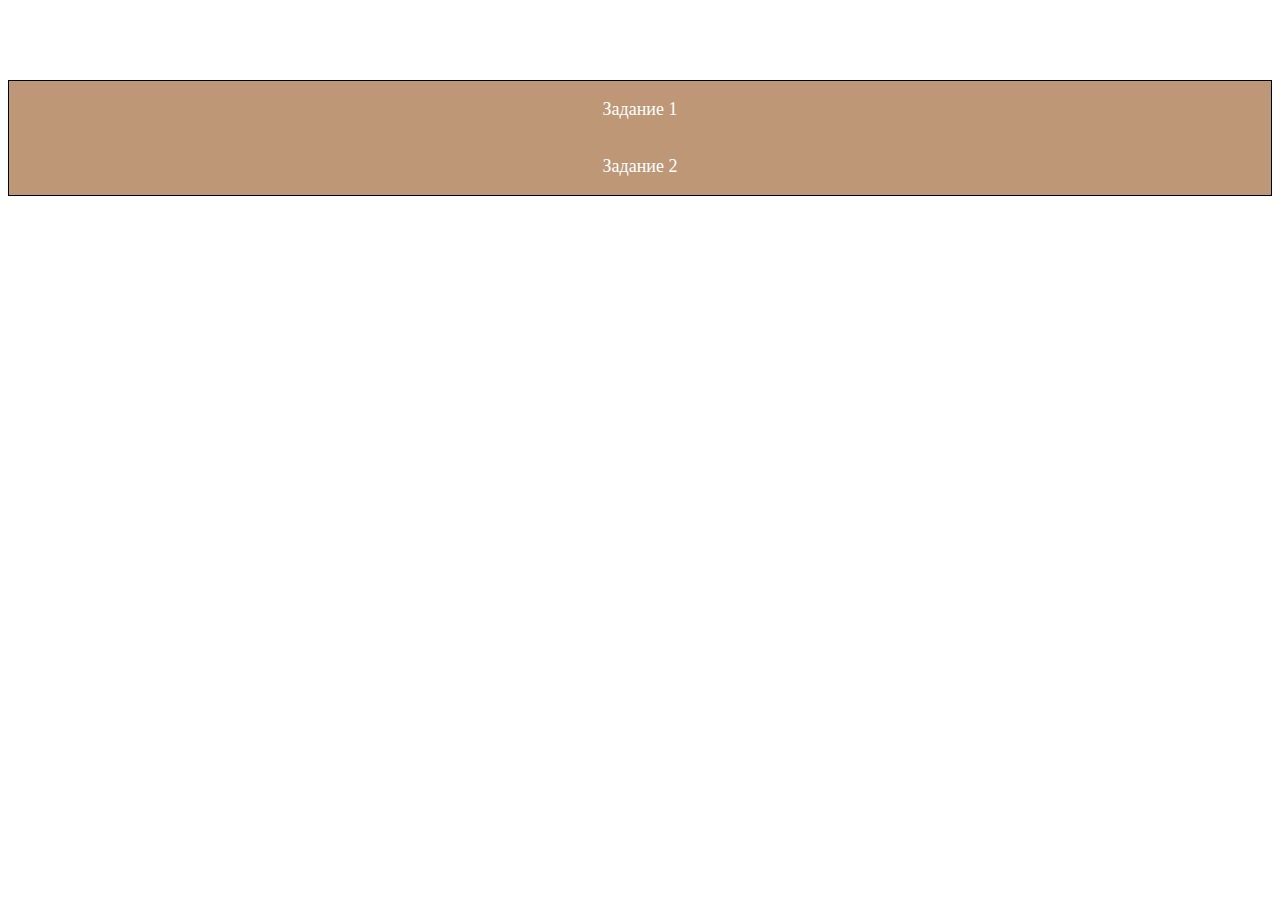
<file: lab8/index.html>
<!DOCTYPE html>
<html lang="en">
<head>

    <meta charset="UTF-8">
    <title>Навигация</title>
    <!-- Bootstrap CSS -->
    <link rel="stylesheet" href="https://stackpath.bootstrapcdn.com/bootstrap/4.5.0/css/bootstrap.min.css" integrity="sha384-9aIt2nRpC12Uk9gS9baDl411NQApFmC26EwAOH8WgZl5MYYxFfc+NcPb1dKGj7Sk" crossorigin="anonymous">
    <style>
        .container-fluid {
            margin-top: 5em;
            border: 1px solid black;

        }

        .col-md {

            display: flex;
            padding: 0;
            margin: 0;

        }

        .col-md a:hover {
            background-color: rgb(155, 119, 89);

        }

        .col-md a {
            background-color: rgb(190, 151, 119);
            padding: 1em 0 1em 0em;
            width: 100%;
            color: white;
            text-decoration: none;
            text-align: center;
            font-size: 18px;
            font-weight: 500;
        }

    </style>

</head>
<body>
    <div class="container-fluid">
        <div class="row">
            <div class="col-md">
                <a href="lab8.html">Задание 1</a>
            </div>
            <div class="col-md">
                <a href="lab8(2).html">Задание 2</a>
            </div>
        </div>
    </div>
</body>
</html>
</file>
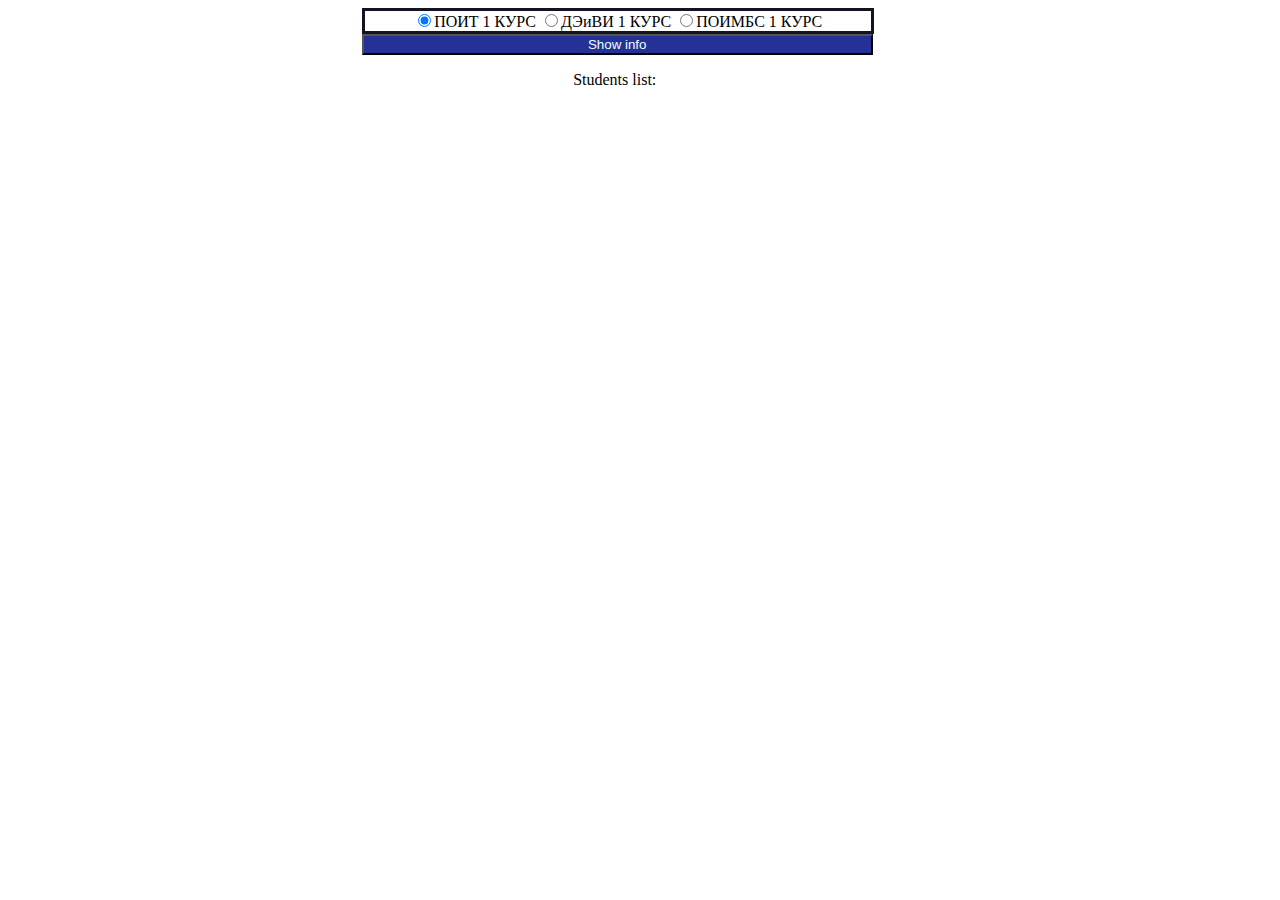
<file: lab5/main.html>
﻿<!DOCTYPE html>
<html lang="en">

<head>
    <script src="jquery.js"></script>
    <meta charset="utf-8">
    <title> XML </title>
    <style>
        #inf {
            width: 300px;
            height: auto;
            background-color: rgb(21, 85, 206);
            color: AZURE;
            text-align: center;
        }
    </style>
</head>
<body>
    <div style="margin-left:28%;text-align:center;width:40%;border:3px #121422 solid">
        <input type="radio" name="one" value="1" checked="checked">ПОИТ 1 КУРС
        <input type="radio" name="one" value="2">ДЭиВИ 1 КУРС
        <input type="radio" name="one" value="3">ПОИМБС 1 КУРС
        <br>
    </div>
    <input style="margin-left:28%;text-align:center;width:40.4%;background-color:#243196;color:azure" type="button" id="button" value="Show info">
    <div style="margin-left:38%;text-align:center;width:20%">
        <p> Students list: </p>
        <div id="inf"></div>
    </div>

    <script>
        button.onclick = function() {
            if (window.XMLHttpRequest) {
                xmlhttp = new XMLHttpRequest();
            } else {
                xmlhttp = new ActiveXObject("Microsoft.XMLHTTP");
            }
            let chckd = $("input:radio:checked").val();
            switch (chckd) {
                case "1":
                    xmlhttp.open("GET", "xml5.xml", false);
                    xmlhttp.send();
                    xmlDoc = xmlhttp.responseXML;
                    document.getElementById("inf").innerHTML = xmlDoc.getElementsByTagName("spec")[0].childNodes[0].nodeValue;
                    xmlfileSt = xmlDoc.getElementsByTagName("student");
                    temp = xmlfileSt[2].childNodes[0].nodeValue;
                    document.getElementById("inf").innerHTML += "<div>" + temp + "</div>";

                    break;
                case "2":
                    xmlhttp.open("GET", "xml5_2.xml", false);
                    xmlhttp.send();
                    xmlDoc = xmlhttp.responseXML;
                    document.getElementById("inf").innerHTML = xmlDoc.getElementsByTagName("spec")[0].childNodes[0].nodeValue;
                    xmlfileSt = xmlDoc.getElementsByTagName("student");
                    temp = xmlfileSt[3].childNodes[0].nodeValue;
                    document.getElementById("inf").innerHTML += "<div>" + temp + "</div>";
                    
                    break;
                case "3":
                    xmlhttp.open("GET", "xml5_3.xml", false);
                    xmlhttp.send();
                    xmlDoc = xmlhttp.responseXML;
                    document.getElementById("inf").innerHTML = xmlDoc.getElementsByTagName("spec")[0].childNodes[0].nodeValue;
                    xmlfileSt = xmlDoc.getElementsByTagName("student");
                    for (let i = 0; i < xmlfileSt.length; i++) {
                        temp = xmlfileSt[i].childNodes[0].nodeValue;
                        document.getElementById("inf").innerHTML += "<div>" + temp + "</div>";
                    }
                    break;
            }
        }
    </script>
</body>
</html>
</file>
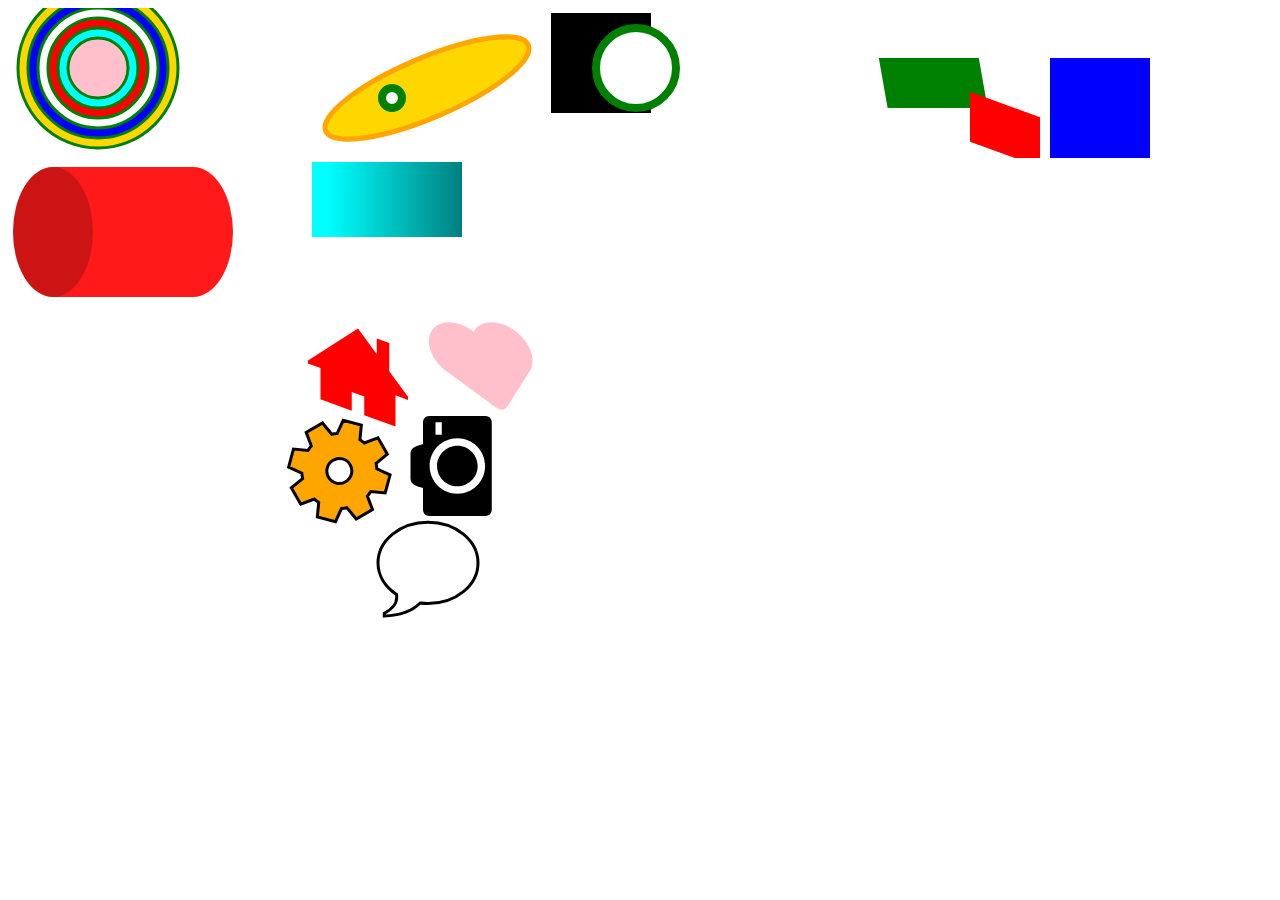
<file: lab6/imgsmg.html>
<!DOCTYPE html>
<html lang="en">

        <head>
            <meta charset="utf-8">
            <title> SVG1 </title>
        </head>
        <body>
        
        
            <svg>
                <circle cx="90" cy="60" r="80" fill="gold" stroke-width="3" stroke="green"></circle>
                <circle cx="90" cy="60" r="70" fill="blue" stroke-width="3" stroke="green"></circle>
                <circle cx="90" cy="60" r="60" fill="white" stroke-width="3" stroke="green"></circle>
                <circle cx="90" cy="60" r="50" fill="red" stroke-width="3" stroke="green"></circle>
                <circle cx="90" cy="60" r="40" fill="aqua" stroke-width="3" stroke="green"></circle>
                <circle cx="90" cy="60" r="30" fill="pink" stroke-width="3" stroke="green"></circle>
            </svg>


            <svg width="230" height="140">
                <ellipse rx="110" ry="30" cx="115" cy="70" fill="gold" stroke="orange" stroke-width="5" transform ="rotate(-23 115 70)"/>
                <circle cx="80" cy="80" r="10" stroke-width="8" stroke="green" fill="white"/>
              </svg>


            <svg xmlns="http://www.w3.org/2000/svg" version="1.1">
                <rect x="5" y="5" width="100" height="100"></rect>
                <circle cx="90" cy="60" r="40" stroke-width="8" stroke="green" fill="white"/>
                </svg>


                <svg xmlns="http://www.w3.org/2000/svg" version="1.1">
                    <rect x="5" y="5" width="350"  fill="blue" height="230"  transform ="scale(40 10)"/>
                    <rect x="20" y="50" width="100"  fill="green" height="50"  transform ="skewX(10)"/>
                    <rect x="120" y="40" width="70"  fill="red" height="50"  transform ="skewY(20)"/>
                </svg>


            <svg xmlns="http://www.w3.org/2000/svg" version="1.1">
                  <rect x="5" y="5" width="220" height="130" fill-opacity="0.9" fill="red" rx="40" ry="80"></rect>
                  <rect x="5" y="5" width="80" height="130" fill-opacity="0.2" fill="black" rx="40" ry="80"></rect>
            </svg>


            <svg>   
                        <linearGradient id="linear-gradient">
                          <stop offset="10%" stop-color="aqua"/>
                          <stop offset="100%" stop-color="teal"/>
                        </linearGradient>
                        <rect fill="url(#linear-gradient)"
                              width="50%" height="50%"/>
                      </svg>


            <img alt="image" src="image.svg">
        
            <script>
            </script>
        </body>
        </html>
</file>
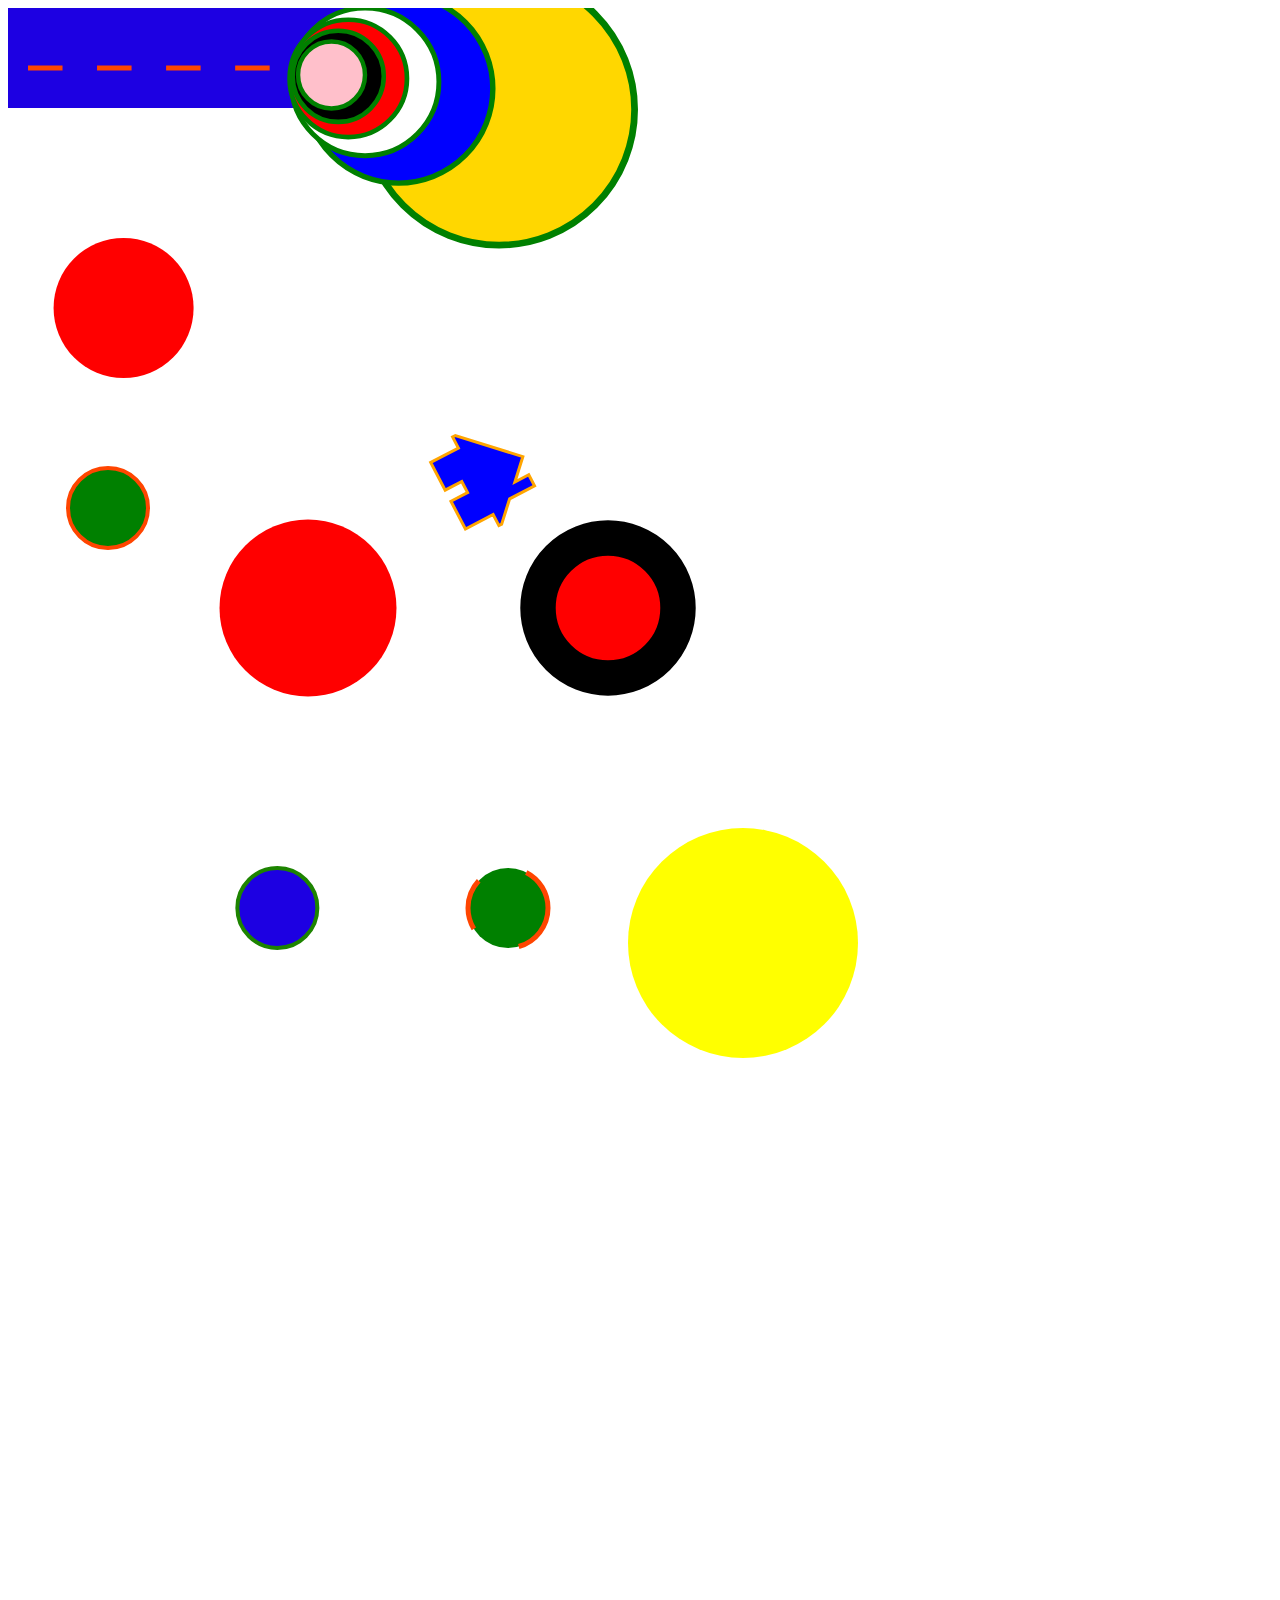
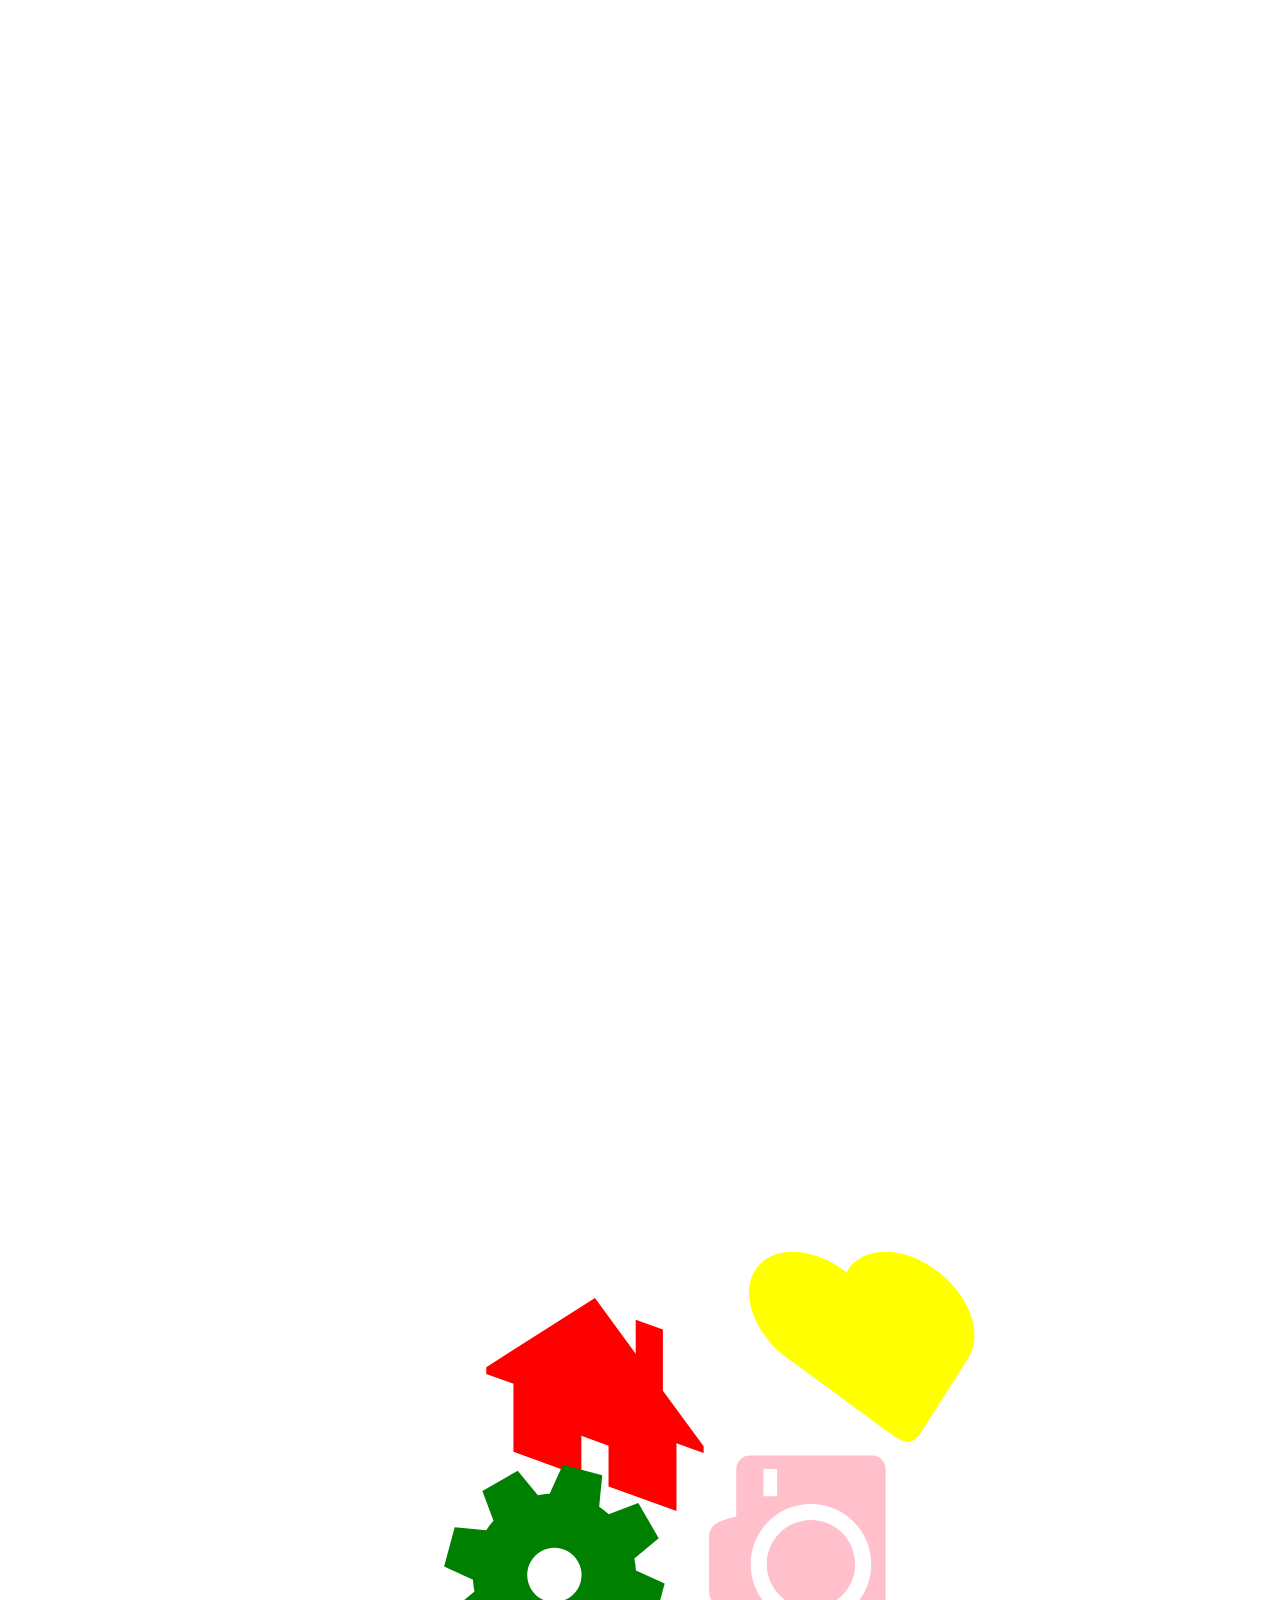
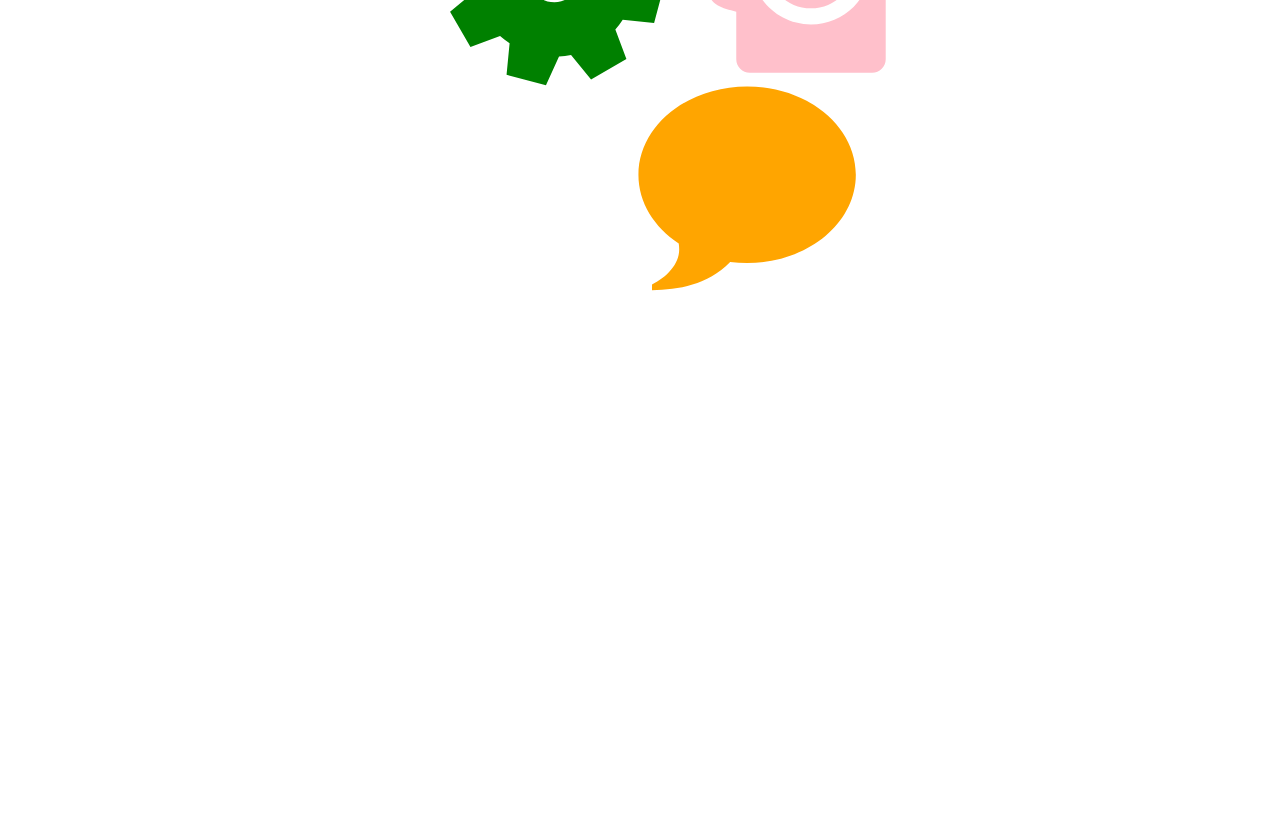
<file: lab7/lab7.html>
﻿<!doctype html>
    <html lang="en">
        <head>
            <meta charset="UTF-8"/>
            <title>animation</title>
        </head>
        <body>
            <img alt="animation" src="lr7.svg"/>
            <img alt="animation" src="image.svg"/>
        </body>
    </html>
</file>
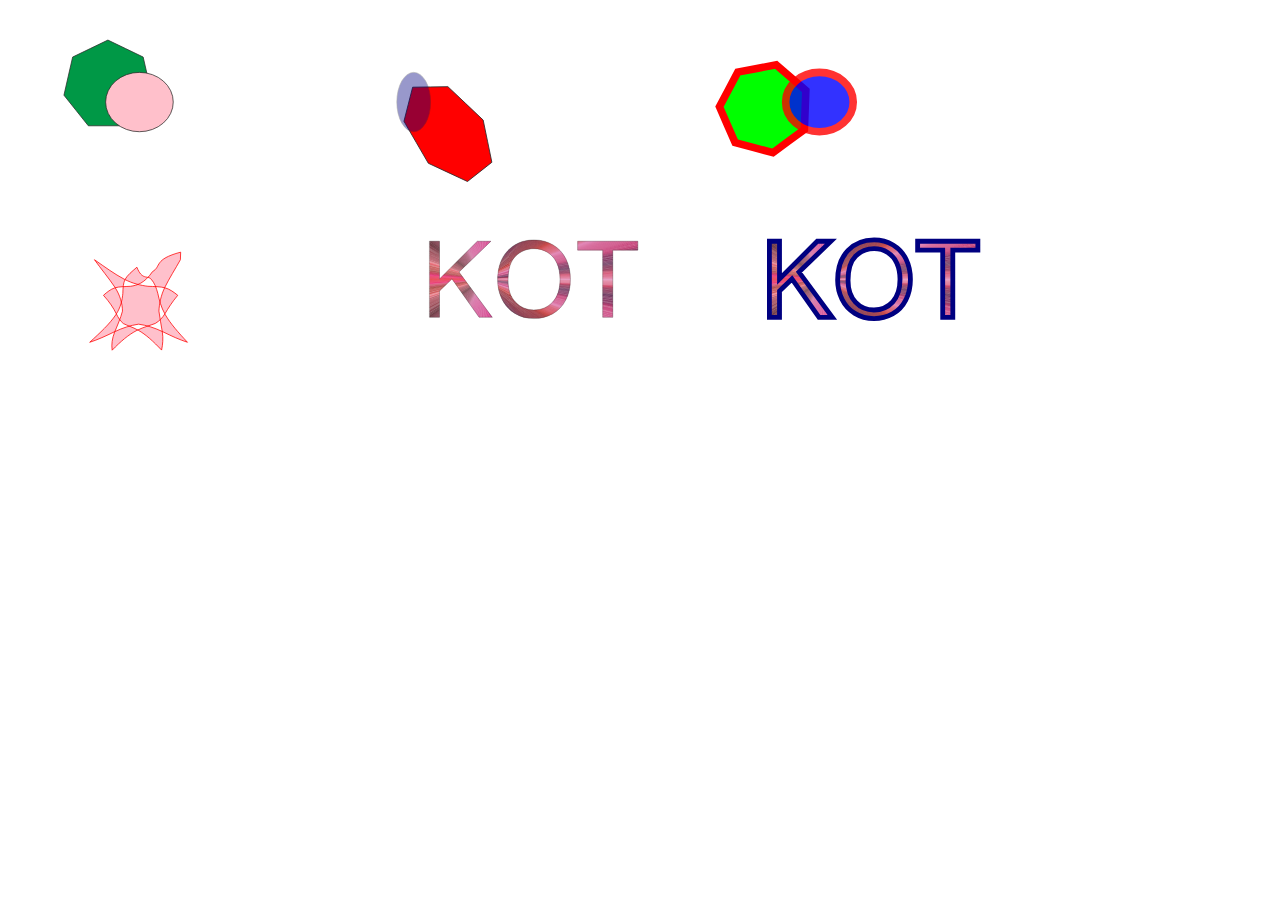
<file: lab8/lab8(2).html>
﻿<!doctype html>
    <html>
        <head>
            <meta charset="UTF-8"/>
            <title>animation</title>
        </head>
        <body>
            
		<img src="im1.svg"/>
		<img src="im2.svg"/>
		<img src="im3.svg"/>
		<img src="im4.svg"/>
		<img src="im5.svg"/>
		<img src="im5(2).svg"/>
        </body>
    </html>
</file>
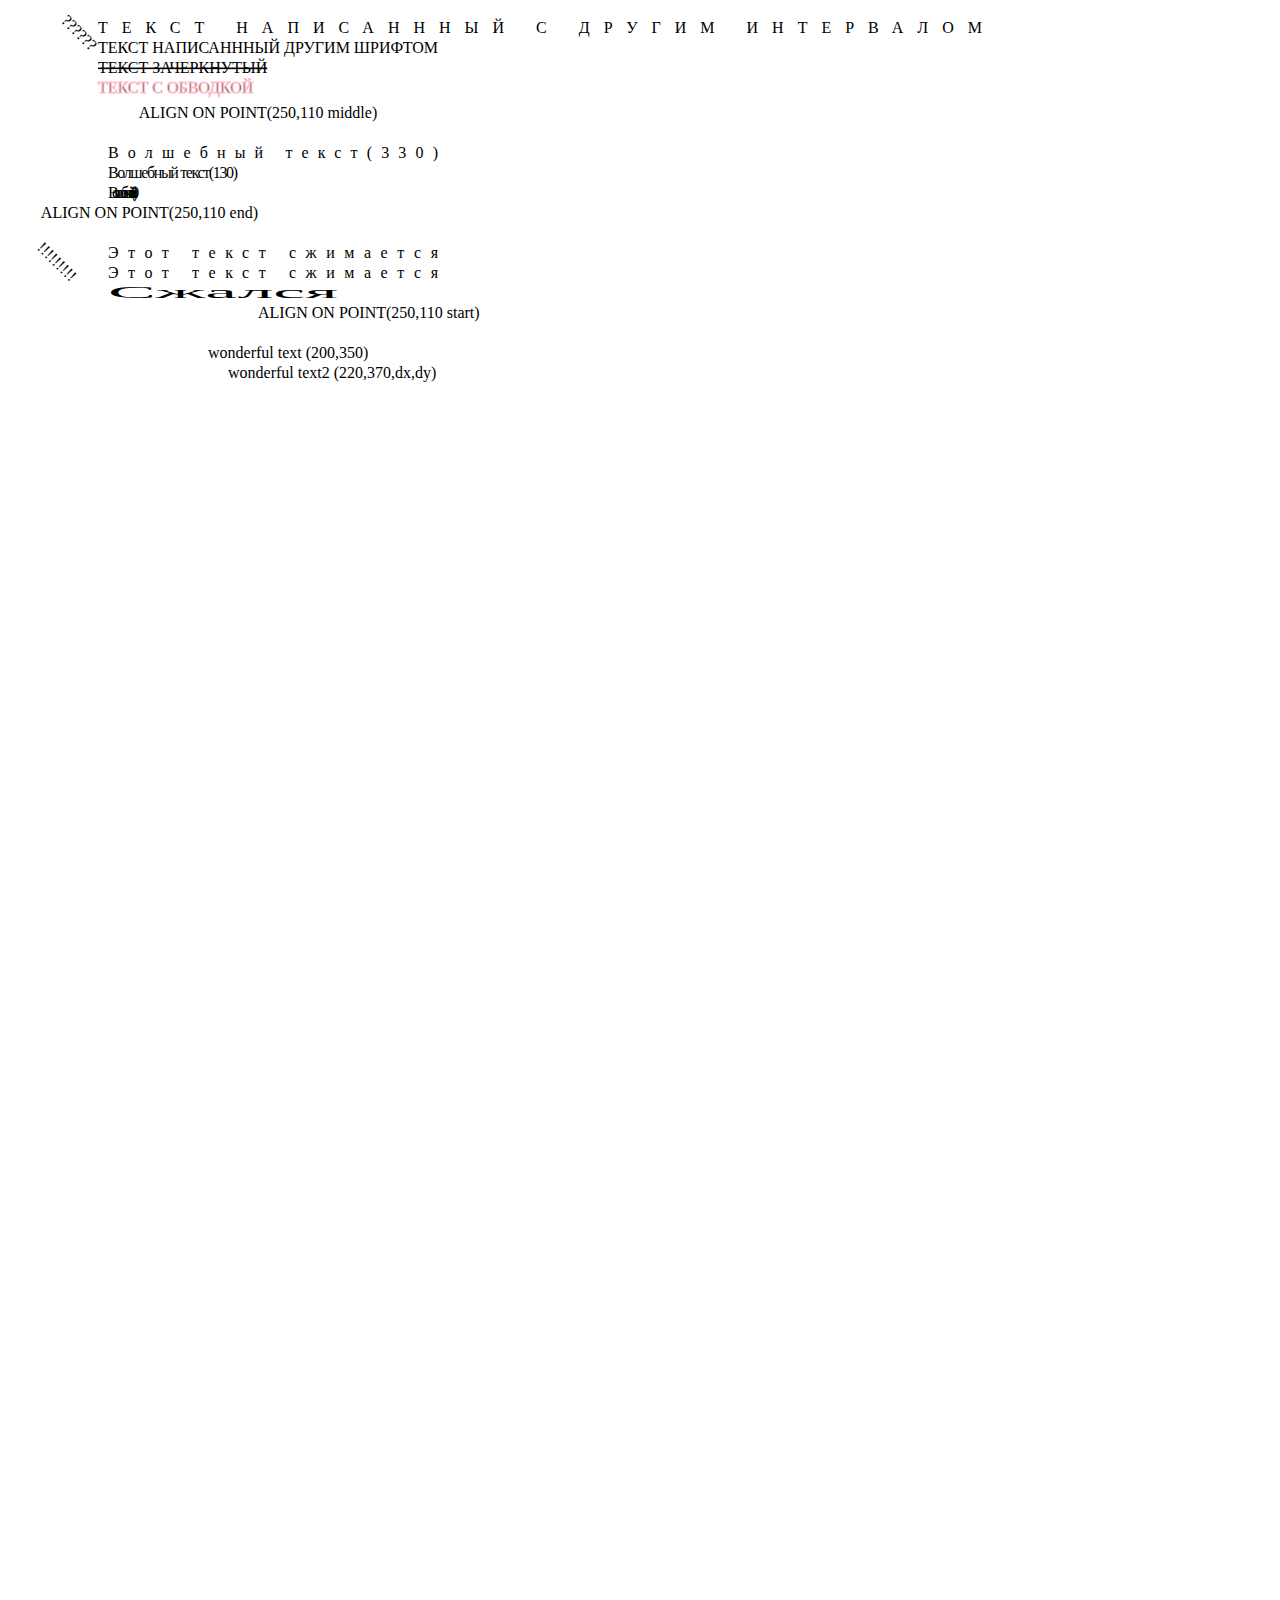
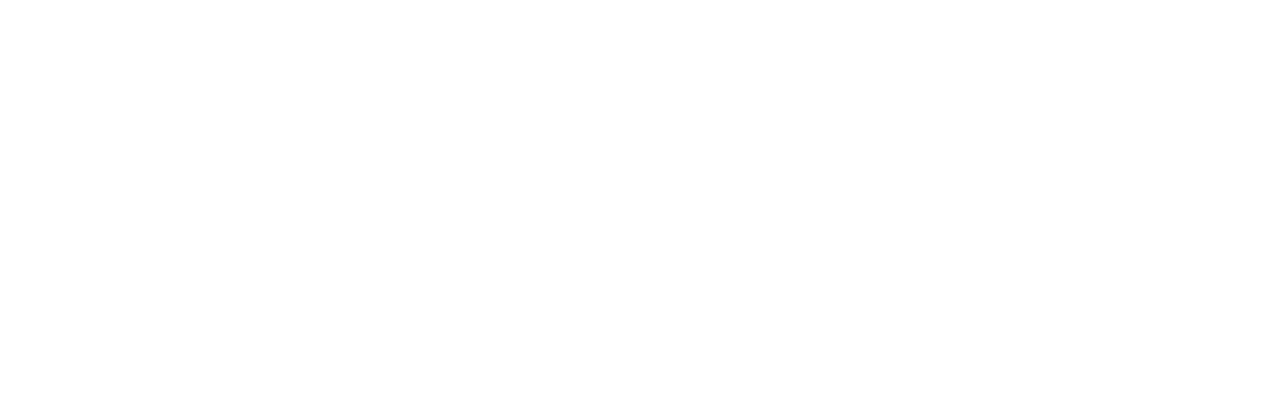
<file: lab8/lab8.html>
﻿<!doctype html>
    <html>
        <head>
            <meta charset="UTF-8"/>
            <title>animation</title>
        </head>
        <body>
            <svg xmlns="http://www.w3.org/2000/svg" xmlns:xlink="http://www.w3.org/1999/xlink" version="1.1" width="1400" height="2000">

                <text x="200" y="350"> wonderful text (200,350)  </text>
                <text x="200" y="350" dx="20" dy="20"> wonderful text2 (220,370,dx,dy)  </text>
                <text x="250" y="110" text-anchor="middle"> ALIGN ON POINT(250,110 middle) </text>
                <text x="250" y="210" text-anchor="end"> ALIGN ON POINT(250,110 end) </text>
                <text x="250" y="310" text-anchor="start"> ALIGN ON POINT(250,110 start) </text>
                <text x="190" y="150" transform="rotate(45)"> !!!!!!!!! </text>
                <text transform="rotate(45 10 70)"> ?????? </text>
                <text x="100" y="150" textLength="330"> Волшебный текст(330) </text>
                <text x="100" y="170" textLength="130"> Волшебный текст(130) </text>
                <text x="100" y="190" textLength="30"> Волшебный текст(30) </text>
                <text x="100" y="250" textLength="330" > Этот текст сжимается </text>
                <text x="100" y="270" textLength="330" lengthAdjust="spacing" > Этот текст сжимается </text>
                <text x="100" y="290" textLength="230" lengthAdjust="spacingAndGlyphs"> Сжался </text>
                <text x="90" y="25"><tspan style="letter-spacing: 14px;">ТЕКСТ НАПИСАНННЫЙ С ДРУГИМ ИНТЕРВАЛОМ</tspan></text>
                <text x="90" y="45"><tspan style="font-family: Monotype Corsiva;">ТЕКСТ НАПИСАНННЫЙ ДРУГИМ ШРИФТОМ</tspan></text>
                <text x="90" y="65"><tspan style="text-decoration: line-through;">ТЕКСТ ЗАЧЕРКНУТЫЙ</tspan></text>
                <text x="90" y="85"><tspan style="stroke: pink;">ТЕКСТ С ОБВОДКОЙ</tspan></text>
                </svg>
		
        </body>
    </html>
</file>
